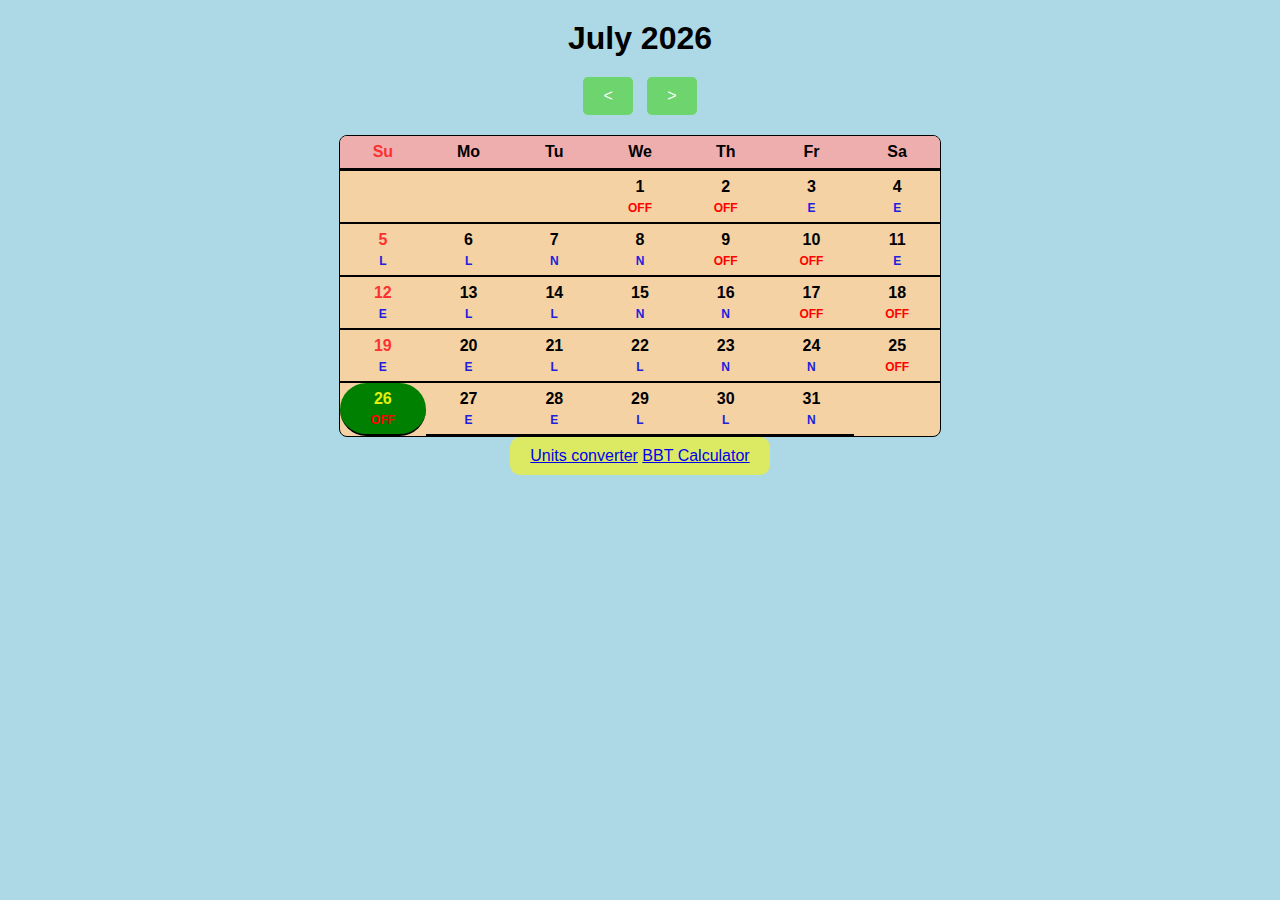
<file: index.html>
<!DOCTYPE html>
<html lang="en">
<head>
    <meta charset="UTF-8">
    <meta name="viewport" content="width=device-width, initial-scale=1.0">
    <title>Calendar and Calculator</title>
    <link rel="stylesheet" href="styles.css">
</head>
<body>
    <!-- Calendar Section -->
    <h1 id="month-year">August 2024</h1>
    <div class="calendar-controls">
        <button id="prevMonth">&lt;</button>
        <button id="nextMonth">&gt;</button>
    </div>
    <div class="calendar">
        <div class="header">
            <div class="day">Su</div>
            <div class="day">Mo</div>
            <div class="day">Tu</div>
            <div class="day">We</div>
            <div class="day">Th</div>
            <div class="day">Fr</div>
            <div class="day">Sa</div>
        </div>
        <div class="days" id="days">
            <!-- Days will be dynamically inserted here -->
        </div>
    </div>
    <!-- Navigation Links -->
    <nav>
        <a href="WHshift.html">Units converter</a>

        <a href="calculator.html">BBT Calculator</a>
    </nav>

    <script src="script.js"></script>
</body>
</html>
</file>
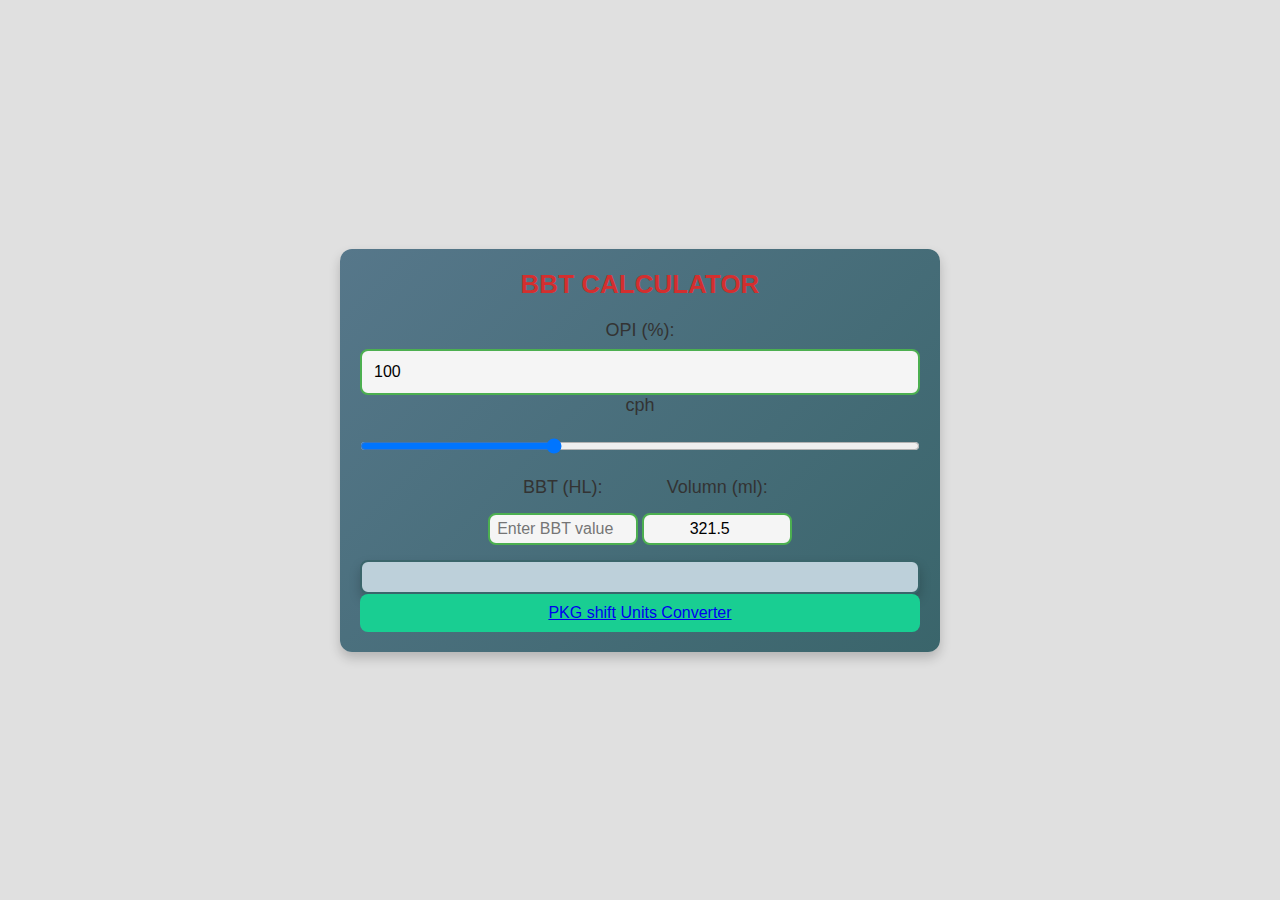
<file: calculator.html>
<!DOCTYPE html>
<html lang="en">
<head>
    <meta charset="UTF-8">
    <meta name="viewport" content="width=device-width, initial-scale=1.0">
    <title>Result Calculator</title>
    <link rel="stylesheet" href="style.css">
</head>
<body>
    <div class="container">
        <h1>BBT Calculator</h1>
        <div class="inputs">
            <label for="opi">OPI (%):</label>
            <input type="number" id="opi" placeholder="Enter OPI percentage" />
            <label for="speed"><span id="cph">cph</span></label>
            <input type="range" id="speed" min="30000"  max="120000" step="30000"  />
                <div class="c1">
            <label for="bbt" >BBT (HL):</label>
            <label for="bb" >Volumn (ml):</label>
                </div>
                <div class="c2">
            <input type="number"  class="c3" id="bbt" placeholder="Enter BBT value" min="0"/>
            <input type="number"  class="c4" id="vl" placeholder="Enter VL value" min="0" />
        </div>
        </div>
        <div id="resultMessage" class="result-box"></div>
       
        <!-- Navigation Links -->
     <nav>
        <a href="index.html">PKG shift</a>
        <a href="WHshift.html">Units Converter</a>
    </nav>
    </div>


     

    <script src="calculator-script.js"></script>
</body>
</html>
</file>
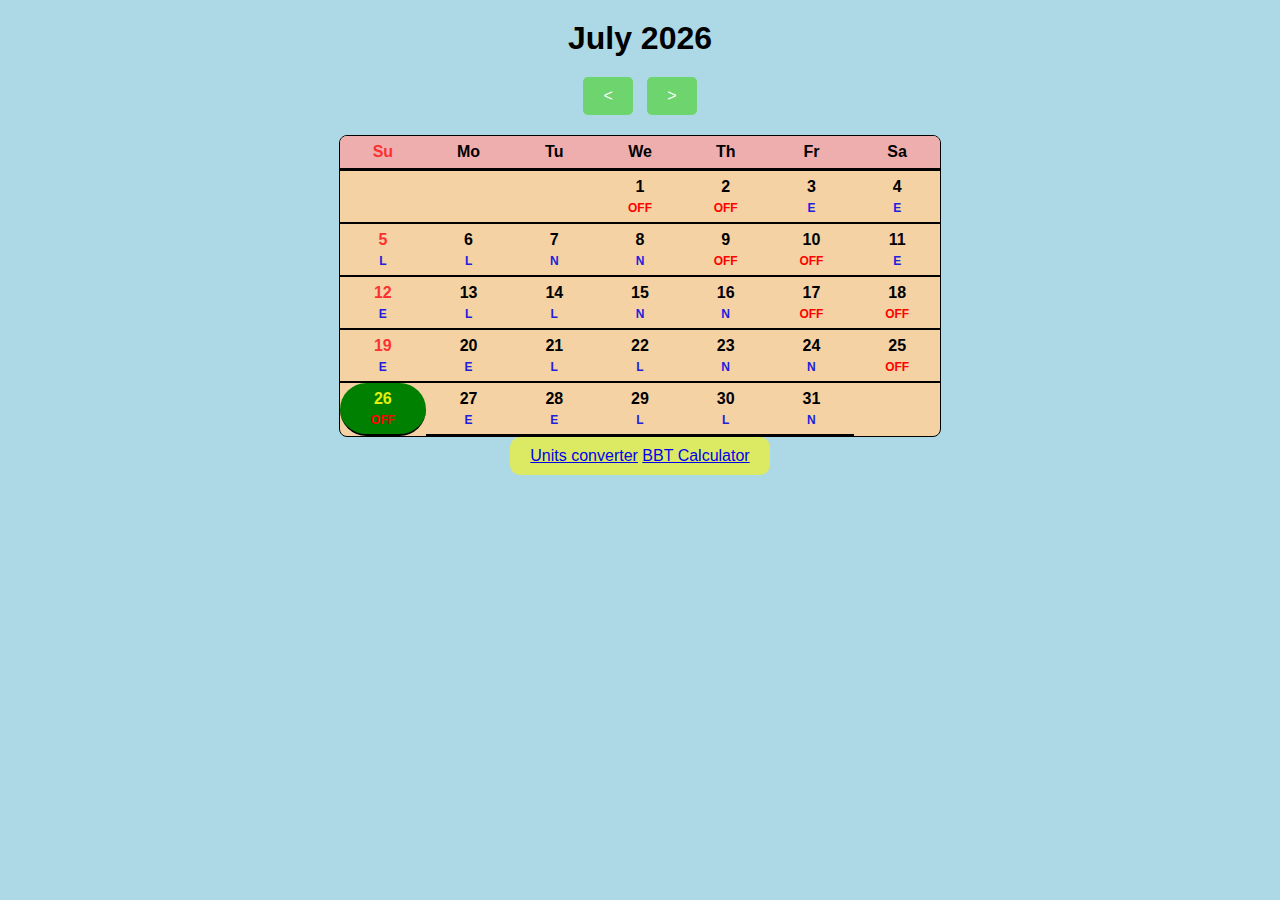
<file: HBcalender.html>
<!DOCTYPE html>
<html lang="en">
<head>
    <meta charset="UTF-8">
    <meta name="viewport" content="width=device-width, initial-scale=1.0">
    <title>Calendar and Calculator</title>
    <link rel="stylesheet" href="styles.css">
</head>
<body>
    <!-- Calendar Section -->
    <h1 id="month-year">August 2024</h1>
    <div class="calendar-controls">
        <button id="prevMonth">&lt;</button>
        <button id="nextMonth">&gt;</button>
    </div>
    <div class="calendar">
        <div class="header">
            <div class="day">Su</div>
            <div class="day">Mo</div>
            <div class="day">Tu</div>
            <div class="day">We</div>
            <div class="day">Th</div>
            <div class="day">Fr</div>
            <div class="day">Sa</div>
        </div>
        <div class="days" id="days">
            <!-- Days will be dynamically inserted here -->
        </div>
    </div>
    <!-- Navigation Links -->
    <nav>
        <a href="WHshift.html">Units converter</a>

        <a href="calculator.html">BBT Calculator</a>
    </nav>

    <script src="script.js"></script>
</body>
</html>
</file>
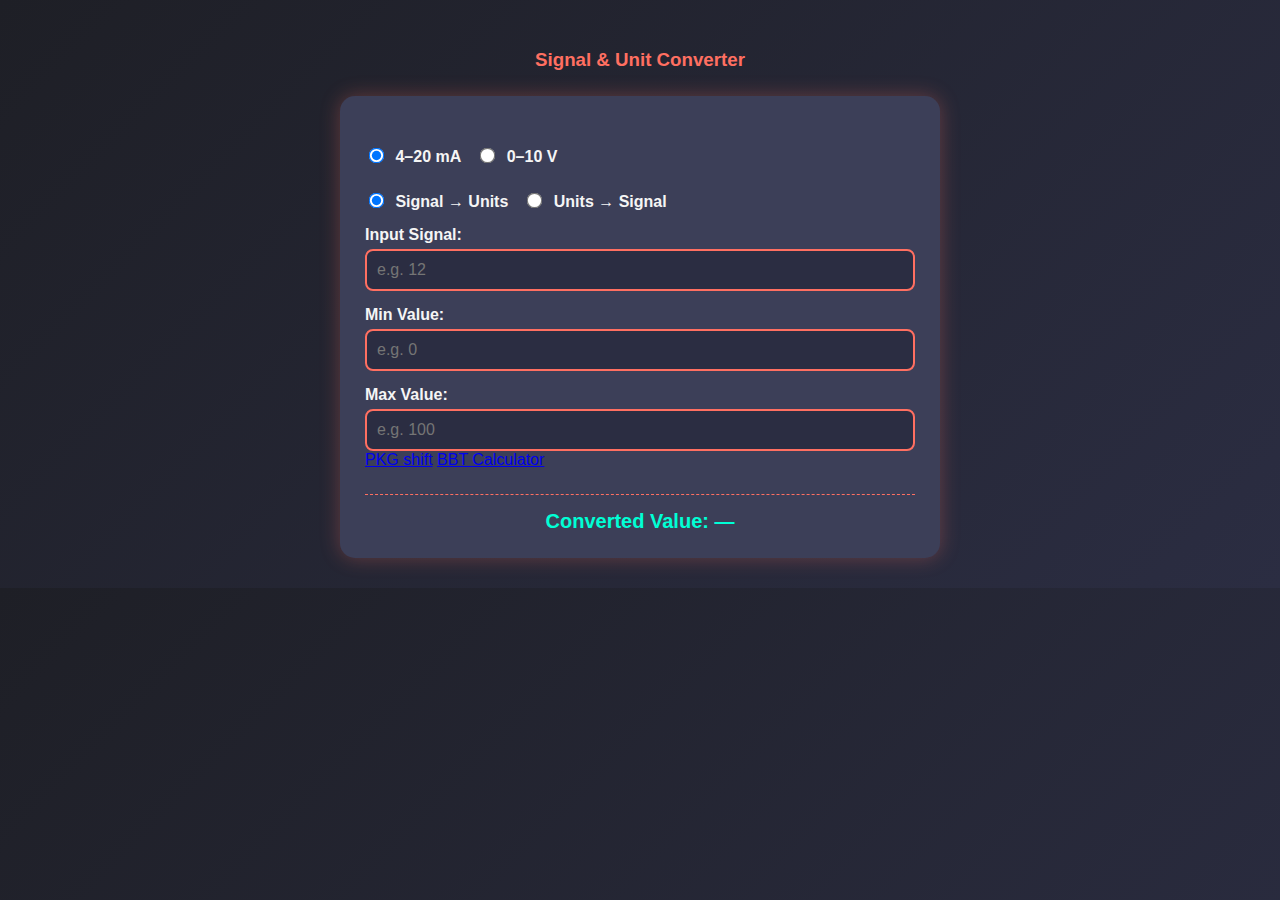
<file: WHshift.html>
<!DOCTYPE html>
<html lang="en">
<head>
  <meta charset="UTF-8" />
  <meta name="viewport" content="width=device-width, initial-scale=1.0"/>
  <title>Signal Converter</title>
  <link rel="stylesheet" href="WHshift.css">
</head>
<body>
  <h3>Signal & Unit Converter</h3>
  <div class="converter">

    <div class="mode-section">
      <label><input type="radio" name="signalType" value="ma" checked> 4–20 mA</label>
      <label><input type="radio" name="signalType" value="voltage"> 0–10 V</label>
    </div>

    <div class="mode-section">
      <label><input type="radio" name="direction" value="signalToEng" checked> Signal → Units</label>
      <label><input type="radio" name="direction" value="engToSignal"> Units → Signal</label>
    </div>

    <label for="inputValue" id="inputLabel">Input Signal:</label>
    <input type="number" id="inputValue" step="0.01" placeholder="e.g. 12"/>

    <label for="minVal">Min Value:</label>
    <input type="number" id="minVal" placeholder="e.g. 0"/>

    <label for="maxVal">Max Value:</label>
    <input type="number" id="maxVal" placeholder="e.g. 100"/>
        <!-- Navigation Links -->
    <div class="B1">
        <a href="index.html">PKG shift</a>
 
        <a href="calculator.html">BBT Calculator</a>
    </div>

    <div class="result" id="result">Converted Value: —</div>
  </div>

  <script src="WHshift.js"></script>
</body>
</html>
</file>
<file: styles.css>
body {
    font-family: 'Segoe UI', Tahoma, Geneva, Verdana, sans-serif;
    display: flex;
    flex-direction: column;
    align-items: center;
    height: 100vh;
    margin: 0;
   
    background-color: lightblue;
}

h1 {
    margin: 20px 0;
}

.calendar-controls {
    margin-bottom: 20px;
}

button {
    background-color: #6ed56e; /* Green background */
    border: none; /* Remove borders */
    color: white; /* White text */
    padding: 10px 20px; /* Some padding */
    text-align: center; /* Centered text */
    font-size: 16px; /* Set font size */
    cursor: pointer; /* Pointer/hand icon */
    border-radius: 5px; /* Rounded corners */
    margin: 0 5px; /* Margin between buttons */
}

button:focus {
    outline: none; /* Remove default outline */
}

.calendar {
    display: grid;
    grid-template-rows: auto 1fr;
    width: 100%;
    max-width: 600px;
    border: 1px solid black;
    border-radius: 8px;
    overflow: hidden;
    background-image: url=""; /* Background image for the calendar container */
    background-size: cover; /* Ensure the image covers the container */
    background-position: center 20px;; /* Center the background image */
    background-repeat: no-repeat; /* Prevent the background image from repeating */
    background-color: #f4d2a4; /* Background color in case the image doesn't load */
}

.header {
    display: grid;
    grid-template-columns: repeat(7, 1fr);
    background-color: #efaeae;
    border-bottom: 1px solid black;
    
}

.day {
    text-align: center;
    padding: 7px;
    font-weight: bold;
    border-bottom: 2px solid black;
    transition: background-color 0.3s ease;
    position: relative; /* Relative positioning for absolute children */
}

.day:nth-child(7n + 1) {
    color: rgb(252, 49, 49); /* Color Mondays in red */
}

.day.today {
    background-color: green; /* Light red background for today */
    color: rgb(232, 239, 9); /* Darker red text for today */
    font-weight: bold;
    border-radius: 32px;
}

.day .shift {
    display: block; /* Display shift information on a new line */
    font-size: 12px; /* Smaller font size for shift info */
    color: rgb(32, 32, 222); /* Gray color for shift info */
    margin-top: 5px; /* Space between date and shift info */
}

/* Specific color for shift value 'off' */
.day .shift[data-shift="OFF"] {
    color: red; /* Red color for 'off' shifts */
}

.day:last-child {
    border-bottom: 2px solid black;
}

.days {
    display: grid;
    grid-template-columns: repeat(7, 1fr);
}

.empty {
    background-color: #f4d2a4;
    border-bottom: 2px solid black;
}

.empty:last-child {
    border-right: 2px solid black;
}

.day:nth-child(7n + 1) {
    border-bottom:2px solid black;
}

.day:nth-child(n+30) {
    border-bottom: 2px solid black;
}
.shift {
    font-weight: bold;
    /* Add more general shift styles if needed */
}

.shift.ph {
    color: red;
}
#info-panel {
    margin-top: 20px;
    padding: 10px;
    border: 2px solid black;
    border-radius: 5px;
    background-color: #f9f9f9;
    width: 300px;
    text-align: center;
}
nav {
    background-color: #dce962; /* Dark background for the nav */
    text-decoration: none;
    padding: 10px 20px; /* Space around the content */
    text-align: center; /* Align the links to the right */
    border-radius: 10px;
    
}
</file>
<file: WHshift.css>
body {
  font-family: 'Segoe UI', Tahoma, Geneva, Verdana, sans-serif;
  background: linear-gradient(135deg, #1e1f26, #2b2d42);
  color: #f0f0f0;
  padding: 30px;
  max-width: 600px;
  margin: auto;
}

h3 {
  text-align: center;
  color: #ff6f61;
  margin-bottom: 25px;
}

.converter {
  background: #3c3f58;
  padding: 25px;
  border-radius: 15px;
  box-shadow: 0 0 20px rgba(255, 111, 97, 0.3);
}

label {
  display: block;
  margin-top: 15px;
  font-weight: 600;
  color: #f5f5f5;
}

input[type="number"] {
  width: 100%;
  padding: 10px;
  margin-top: 5px;
  font-size: 16px;
  background-color: #2b2d42;
  color: #f0f0f0;
  border: 2px solid #ff6f61;
  border-radius: 8px;
  box-sizing: border-box;
}

input[type="radio"] {
  margin-right: 8px;
  transform: scale(1.2);
}

.mode-section {
  margin-top: 10px;
  display: flex;
  gap: 15px;
  flex-wrap: wrap;
  color: #ffdab9;
}

.result {
  margin-top: 25px;
  font-size: 20px;
  color: #00ffd5;
  text-align: center;
  font-weight: bold;
  border-top: 1px dashed #ff6f61;
  padding-top: 15px;
}

input[type="number"]:focus {
  outline: none;
  border-color: #00ffd5;
  box-shadow: 0 0 5px #00ffd5;
}
</file>
<file: style.css>
/* Basic reset and box-sizing for consistency */
* {
    margin: 0;
    padding: 0;
    box-sizing: border-box;
}

body {
    font-family: 'Segoe UI', Tahoma, Geneva, Verdana, sans-serif;
    background-color: #e0e0e0; /* Light gray background for a neutral look */
    display: flex;
    justify-content: center;
    align-items: center;
    height: 100vh;
    padding: 0 20px; /* Add some padding on mobile for better spacing */
}

.container {
    width: 100%;
    max-width: 600px;
    padding: 20px;
    background: linear-gradient(135deg, #56778a, #3a656b); /* Gradient background */
    border-radius: 12px;
    box-shadow: 0 6px 12px rgba(0, 0, 0, 0.2); /* Enhanced shadow for modern effect */
    text-align: center;
}

h1 {
    margin-bottom: 20px;
    font-size: 26px; /* Slightly larger font size */
    color: #d32f2f; /* Bright red for the heading */
    font-weight: 700;
    text-transform: uppercase; /* Uppercase for emphasis */
}

.inputs {
    margin-bottom: 5px;
}

.inputs label {
    display: block;
    margin-bottom: 8px;
    font-size: 18px; /* Slightly larger font size */
    color: #333333; /* Dark gray for labels */
}

.inputs input {
    width: 100%;
    padding: 12px;
    font-size: 16px;
    border: 2px solid #4caf50; /* Bright green border for inputs */
    border-radius: 8px;
    background-color: #f5f5f5; /* Light gray background for inputs */
    transition: border-color 0.3s ease, box-shadow 0.3s ease, background-color 0.3s ease; /* Smooth transitions */
}
.c1 label,
.c2 input
{
    display: inline-block;
    text-align: center;
    margin-bottom: 10px;
    padding: 5px;
    width: 150px;
}



.inputs input:focus {
    border-color: #d32f2f; /* Bright red border on focus */
    box-shadow: 0 0 8px rgba(211, 47, 47, 0.4); /* Red shadow on focus */
    outline: none; /* Remove default outline */
    background-color: #ffffff; /* Change background on focus */
}

.result-box {
    padding: 15px; /* Slightly increased padding */
    border: 2px solid #3a656b; /* Dark border for result box */
    border-radius: 8px;
    background: #bdd0da; /* White background for result box */
    box-shadow: 0 6px 12px rgba(0, 0, 0, 0.2); /* Enhanced shadow for result box */
    text-align: left;
    white-space: pre ; /* Preserve whitespace formatting */
    color: #100f0f; /* Dark gray for result text */
    max-width: 100%;
    margin: 0 ;
    font-size: 14px; /* Smaller font size for results */
}

.button-container {
    text-align: right; /* Align button to the right */
    margin-top: 20px; /* Space between results and button */
}

.send-button {
    padding: 12px 20px;
    font-size: 16px;
    color: #ffffff;
    background-color: #4caf50; /* Green background for the send button */
    border: none;
    border-radius: 8px;
    cursor: pointer;
    transition: background-color 0.3s ease, box-shadow 0.3s ease; /* Smooth transitions */
}

.send-button:hover {
    background-color: #388e3c; /* Darker green on hover */
    box-shadow: 0 4px 8px rgba(0, 0, 0, 0.2); /* Shadow on hover */
}
nav {
    background-color: #19ce92; /* Dark background for the nav */
    padding: 10px 20px; /* Space around the content */
    text-align: center; /* Align the links to the right */
    border-radius: 8px;
}
</file>
